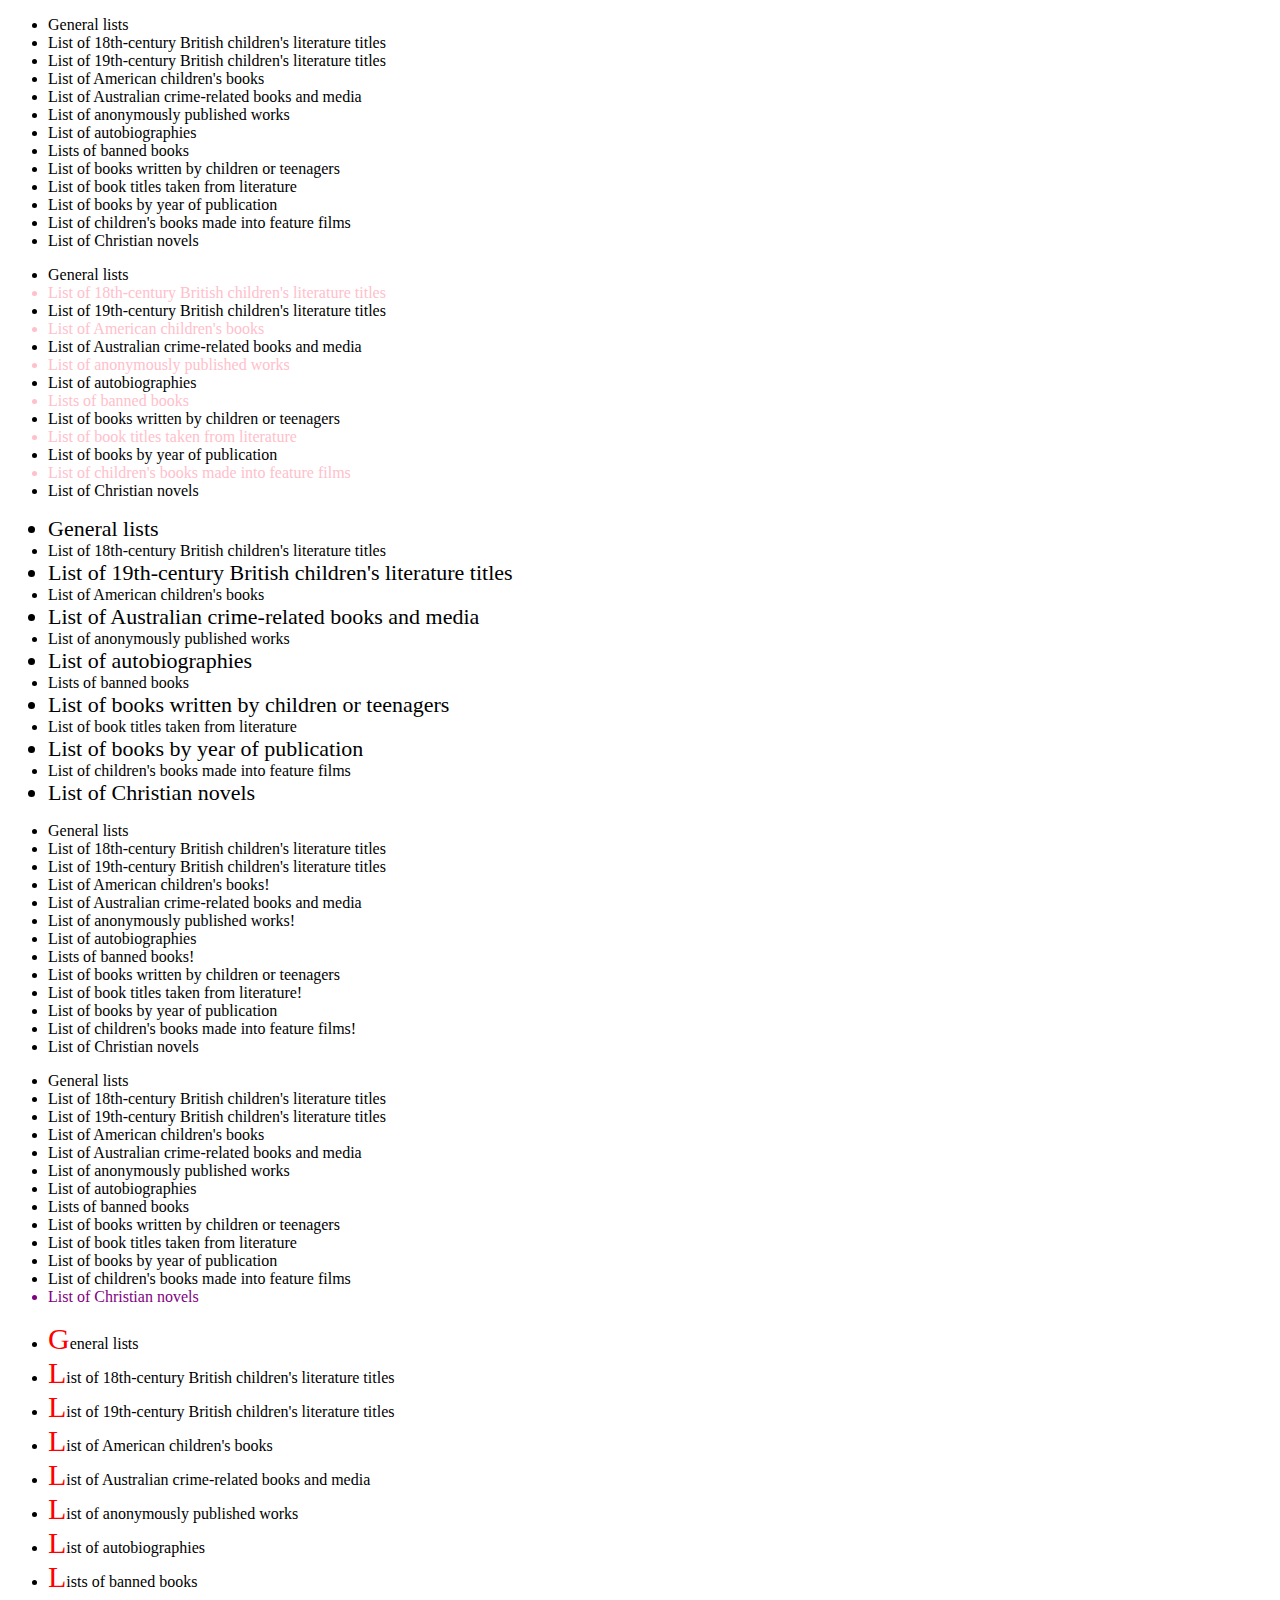
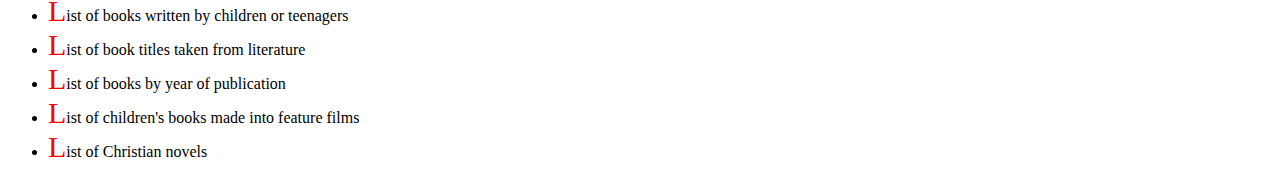
<file: hw5.1/index.html>
<!DOCTYPE html>
<html lang="en">
<head>
  <meta charset="UTF-8">

  <title>Title</title>
</head>
<link rel="stylesheet" href="main.css">
<link rel="icon" href="photo_2023-04-24_22-20-03.jpg">
<body>


<div>
  <ul>
    <li>General lists</li>
    <li>List of 18th-century British children's literature titles</li>
    <li>List of 19th-century British children's literature titles</li>
    <li>List of American children's books</li>
    <li>List of Australian crime-related books and media</li>
    <li>List of anonymously published works</li>
    <li>List of autobiographies</li>
    <li>Lists of banned books</li>
    <li>List of books written by children or teenagers</li>
    <li>List of book titles taken from literature</li>
    <li>List of books by year of publication</li>
    <li>List of children's books made into feature films</li>
    <li>List of Christian novels</li>
  </ul>
</div>

<div class="block1">
  <ul>
    <li>General lists</li>
    <li>List of 18th-century British children's literature titles</li>
    <li>List of 19th-century British children's literature titles</li>
    <li>List of American children's books</li>
    <li>List of Australian crime-related books and media</li>
    <li>List of anonymously published works</li>
    <li>List of autobiographies</li>
    <li>Lists of banned books</li>
    <li>List of books written by children or teenagers</li>
    <li>List of book titles taken from literature</li>
    <li>List of books by year of publication</li>
    <li>List of children's books made into feature films</li>
    <li>List of Christian novels</li>
  </ul>
</div>

<div class="block2">
  <ul>
    <li>General lists</li>
    <li>List of 18th-century British children's literature titles</li>
    <li>List of 19th-century British children's literature titles</li>
    <li>List of American children's books</li>
    <li>List of Australian crime-related books and media</li>
    <li>List of anonymously published works</li>
    <li>List of autobiographies</li>
    <li>Lists of banned books</li>
    <li>List of books written by children or teenagers</li>
    <li>List of book titles taken from literature</li>
    <li>List of books by year of publication</li>
    <li>List of children's books made into feature films</li>
    <li>List of Christian novels</li>
  </ul>
</div>

<div class="block3">
  <ul>
    <li>General lists</li>
    <li>List of 18th-century British children's literature titles</li>
    <li>List of 19th-century British children's literature titles</li>
    <li>List of American children's books</li>
    <li>List of Australian crime-related books and media</li>
    <li>List of anonymously published works</li>
    <li>List of autobiographies</li>
    <li>Lists of banned books</li>
    <li>List of books written by children or teenagers</li>
    <li>List of book titles taken from literature</li>
    <li>List of books by year of publication</li>
    <li>List of children's books made into feature films</li>
    <li>List of Christian novels</li>
  </ul>
</div>

<div class="block4">
  <ul>
    <li>General lists</li>
    <li>List of 18th-century British children's literature titles</li>
    <li>List of 19th-century British children's literature titles</li>
    <li>List of American children's books</li>
    <li>List of Australian crime-related books and media</li>
    <li>List of anonymously published works</li>
    <li>List of autobiographies</li>
    <li>Lists of banned books</li>
    <li>List of books written by children or teenagers</li>
    <li>List of book titles taken from literature</li>
    <li>List of books by year of publication</li>
    <li>List of children's books made into feature films</li>
    <li>List of Christian novels</li>
  </ul>
</div>

<div class="block5">
  <ul>
    <li>General lists</li>
    <li>List of 18th-century British children's literature titles</li>
    <li>List of 19th-century British children's literature titles</li>
    <li>List of American children's books</li>
    <li>List of Australian crime-related books and media</li>
    <li>List of anonymously published works</li>
    <li>List of autobiographies</li>
    <li>Lists of banned books</li>
    <li>List of books written by children or teenagers</li>
    <li>List of book titles taken from literature</li>
    <li>List of books by year of publication</li>
    <li>List of children's books made into feature films</li>
    <li>List of Christian novels</li>
  </ul>
</div>




</body>
</html>
</file>
<file: hw5.1/main.css>
.block1 > ul > li:nth-child(even) {
    color: pink;
}
.block2 > ul > li:nth-child(odd) {
    font-size: 22px;
}
.block3 > ul > li:nth-child(2n+4)::after {
    content: "!";
}
.block4 > ul > li:last-child {
    color: purple;
}
.block5 > ul > li::first-letter {
    font-size: 30px;
    color: red;
}
</file>
